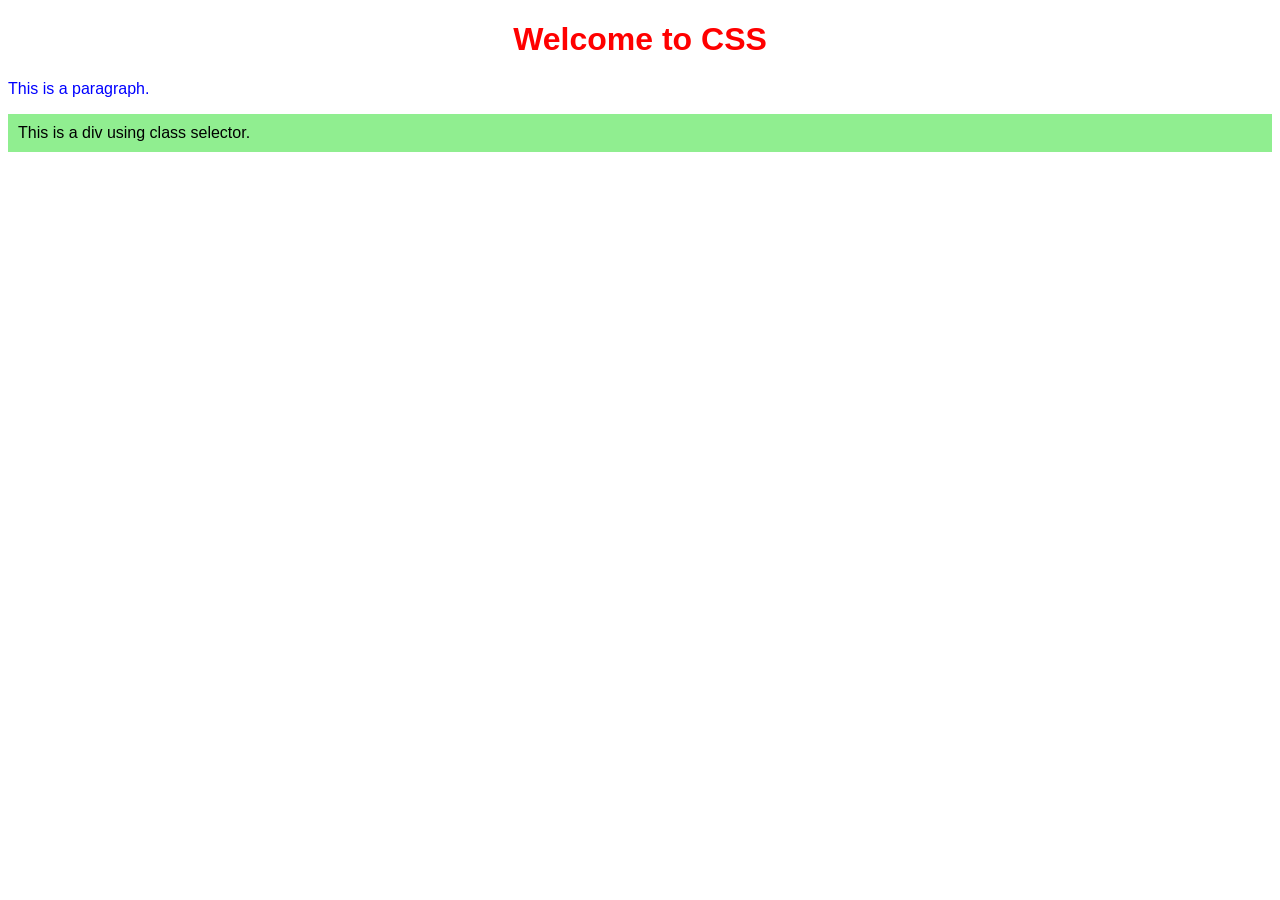
<file: form.html>
<!DOCTYPE html>
<html>
<head>
    <title>External CSS Example</title>
    <link rel="stylesheet" href="d.css">
</head>
<body>

    <h1 id="title">Welcome to CSS</h1>

    <p>This is a paragraph.</p>

    <div class="box">
        This is a div using class selector.
    </div>

</body>
</html>
</file>
<file: d.css>
/* Universal Selector */
* {
    font-family: Arial, sans-serif;
}

/* Element Selector */
p {
    color: blue;
}

/* Class Selector */
.box {
    background-color: lightgreen;
    padding: 10px;
    margin-top: 10px;
}

/* ID Selector */
#title {
    color: red;
    text-align: center;
}
</file>
